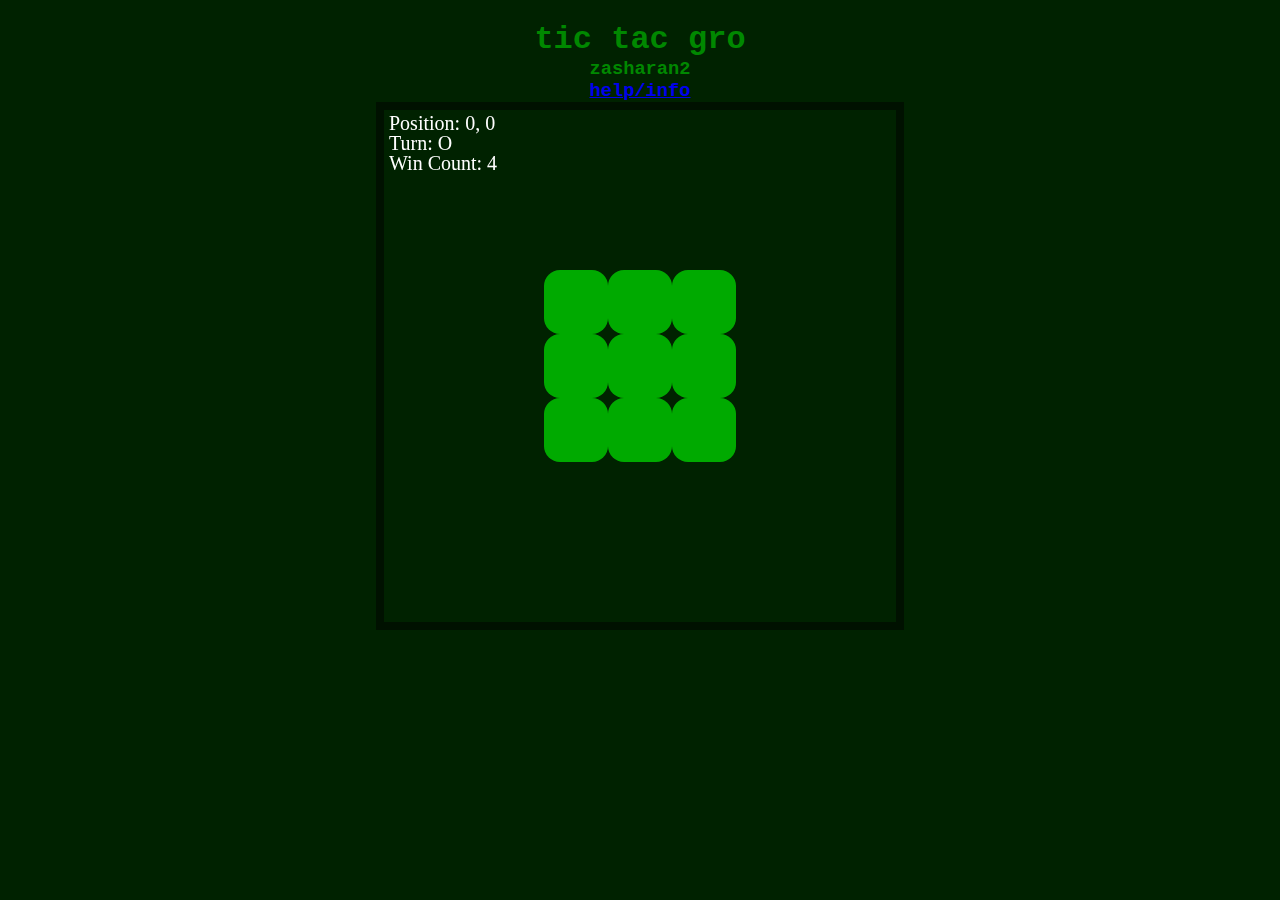
<file: index.html>
<!DOCTYPE html>
<html>
    <head>
        <title>tic tac gro</title>
        <link href = "index.css", rel = "stylesheet">
    </head>
    <body>
        <h1>tic tac gro</h1>
        <h3>zasharan2</h3>
        <h3><a href = "help.html">help/info</a></h3>
        <canvas id = "gameCanvas", width = "512px", height = "512px"></canvas>
        <script src = "index.js"></script>
    </body>
</html>
</file>
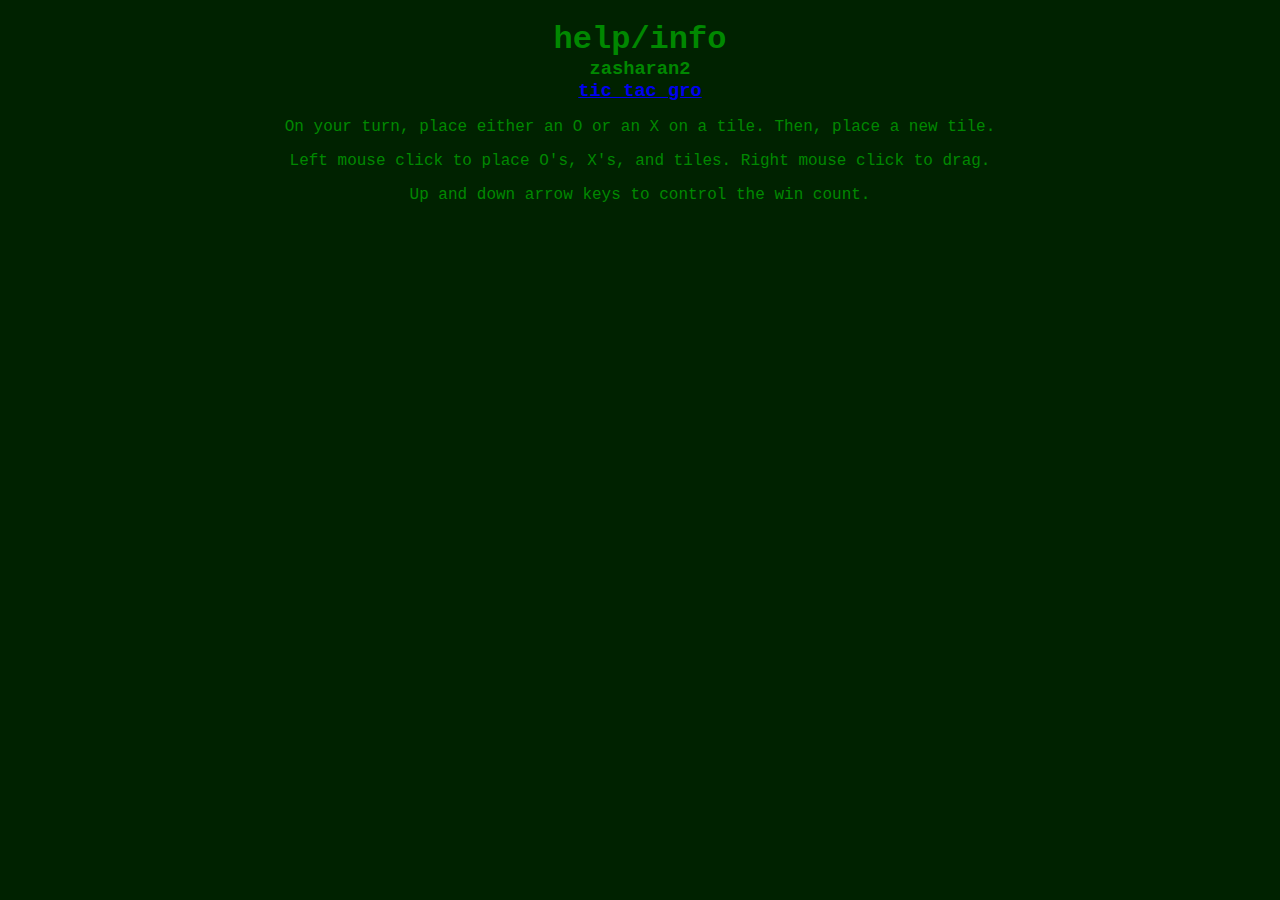
<file: help.html>
<!DOCTYPE html>
<html>
    <head>
        <title>tic tac gro</title>
        <link href = "index.css", rel = "stylesheet">
    </head>
    <body>
        <h1>help/info</h1>
        <h3>zasharan2</h3>
        <h3><a href = "index.html">tic tac gro</a></h3>
        <p>On your turn, place either an O or an X on a tile. Then, place a new tile.</p>
        <p>Left mouse click to place O's, X's, and tiles. Right mouse click to drag.</p>
        <p>Up and down arrow keys to control the win count.</p>
    </body>
</html>
</file>
<file: index.css>
body {
    text-align: center;
    background-color: #002200;
    color: #008800;
    font-family: 'Comic Sans MS', 'Courier New', Courier, monospace;
    max-width: 45em;
    margin: 0 auto;

    height: 100%;
    overflow: hidden;
}

h1 {
    margin-bottom: 0;
}

h3 {
    margin: 0;
    padding: 0;
}

canvas {
    border: #001100;
    border-width: 0.5em;
    border-style: solid;
    margin: 0 auto;
}
</file>
